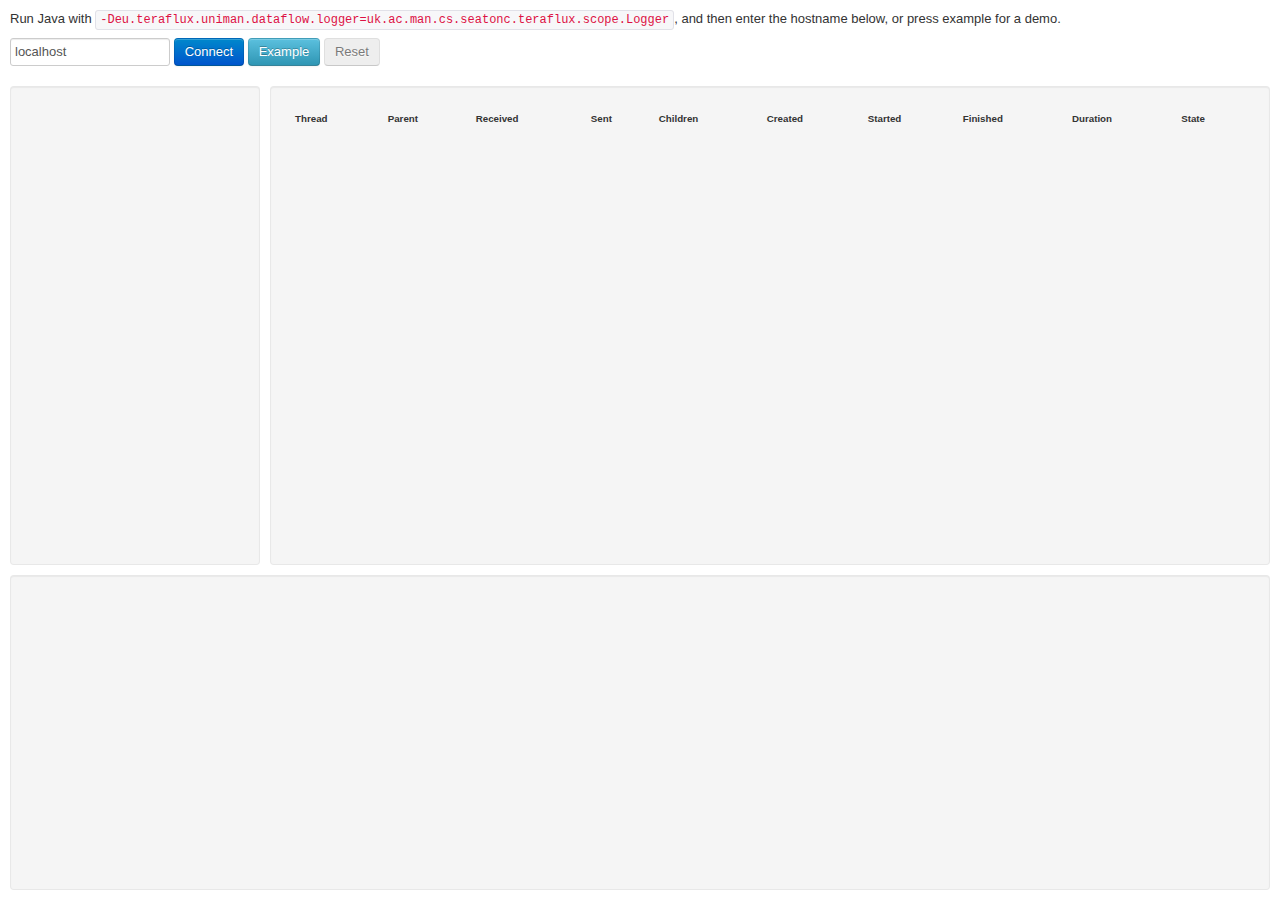
<file: client/index.html>
<!DOCTYPE html>
<html>

<head>

<title>DFScala Scope</title>

<link rel="stylesheet" type="text/css" href="lib/bootstrap-2.0.4.min.css">
<link rel="stylesheet" type="text/css" href="lib/iconic/iconic_stroke.css">
<link rel="stylesheet" type="text/css" href="scope.css">

<script src="lib/jquery-1.8.0.min.js"></script>
<script src="lib/underscore-1.3.3.min.js"></script>
<script src="example.js"></script>
<script src="layout.js"></script>
<script src="scope.js"></script>
<script src="connection.js"></script>
<script src="console.js"></script>
<script src="threads.js"></script>
<script src="workers.js"></script>

</head>

<body>

<div id="header">
    <div class="inner">
        <p>
            Run Java with <code>-Deu.teraflux.uniman.dataflow.logger=uk.ac.man.cs.seatonc.teraflux.scope.Logger</code>, and then enter the hostname below, or press example for a demo.
        </p>

        <form class="form-search">
            <input type="text" id="host_input" class="input-medium search-query" value="localhost">
            <button id="connect_button" class="btn btn-primary">Connect</button>
            <button id="example_button" class="btn btn-info">Example</button>
            <button id="reset_button" class="btn" disabled="disabled">Reset</button>
        </form>
    </div>
</div>

<div id="console">
    <div class="well">
        <ol></ol>
    </div>
</div>

<div id="threads">
    <div class="well">
        <table class="table table-striped table-condensed">
            <thead>
                <tr>
                    <th>Thread</th>
                    <th>Parent</th>
                    <th>Received</th>
                    <th>Sent</th>
                    <th>Children</th>
                    <th>Created</th>
                    <th>Started</th>
                    <th>Finished</th>
                    <th>Duration</th>
                    <th>State</th>
                </tr>
            </thead>
            <tbody>
            </tbody>
        </table>
    </div>
</div>

<div id="workers">
    <div class="well">
        <canvas></canvas>
    </div>
</div>

</body>

</html>
</file>
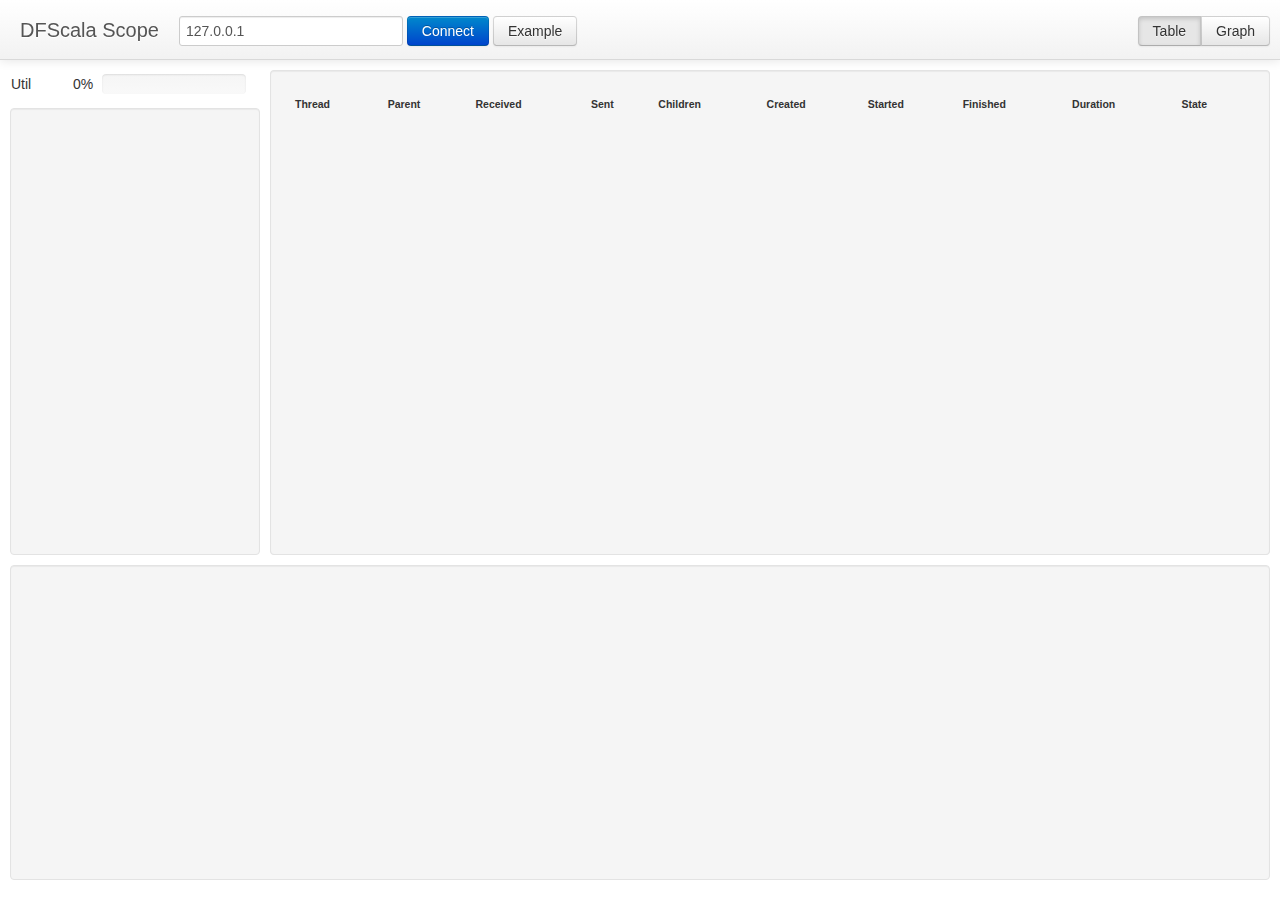
<file: src/main/resources/client/index.html>
<!DOCTYPE html>
<html>

<!--

Copyright (c) 2012, The University of Manchester
All rights reserved.

Redistribution and use in source and binary forms, with or without
modification, are permitted provided that the following conditions are met:
    * Redistributions of source code must retain the above copyright
      notice, this list of conditions and the following disclaimer.
    * Redistributions in binary form must reproduce the above copyright
      notice, this list of conditions and the following disclaimer in the
      documentation and/or other materials provided with the distribution.
    * Neither the name of The University of Manchester nor the
      names of its contributors may be used to endorse or promote products
      derived from this software without specific prior written permission.

THIS SOFTWARE IS PROVIDED BY THE COPYRIGHT HOLDERS AND CONTRIBUTORS "AS IS" AND
ANY EXPRESS OR IMPLIED WARRANTIES, INCLUDING, BUT NOT LIMITED TO, THE IMPLIED
WARRANTIES OF MERCHANTABILITY AND FITNESS FOR A PARTICULAR PURPOSE ARE
DISCLAIMED. IN NO EVENT SHALL THE UNIVERSITY OF MANCHESTER BE LIABLE FOR ANY
DIRECT, INDIRECT, INCIDENTAL, SPECIAL, EXEMPLARY, OR CONSEQUENTIAL DAMAGES
(INCLUDING, BUT NOT LIMITED TO, PROCUREMENT OF SUBSTITUTE GOODS OR SERVICES;
LOSS OF USE, DATA, OR PROFITS; OR BUSINESS INTERRUPTION) HOWEVER CAUSED AND
ON ANY THEORY OF LIABILITY, WHETHER IN CONTRACT, STRICT LIABILITY, OR TORT
(INCLUDING NEGLIGENCE OR OTHERWISE) ARISING IN ANY WAY OUT OF THE USE OF THIS
SOFTWARE, EVEN IF ADVISED OF THE POSSIBILITY OF SUCH DAMAGE.

-->

<head>

<meta charset="utf-8" />

<title>DFScala Scope</title>

<link rel="stylesheet" type="text/css" href="lib/bootstrap-2.1.0.min.css">
<link rel="stylesheet" type="text/css" href="lib/iconic/iconic_stroke.css">
<link rel="stylesheet" type="text/css" href="scope.css">

<script src="lib/jquery-1.8.0.min.js"></script>
<script src="lib/underscore-1.3.3.min.js"></script>
<script src="lib/raphael-2.1.0.min.js"></script>
<script src="example.js"></script>
<script src="layout.js"></script>
<script src="scope.js"></script>
<script src="connection.js"></script>
<script src="model.js"></script>
<script src="stats.js"></script>
<script src="console.js"></script>
<script src="threads.js"></script>
<script src="graph.js"></script>
<script src="workers.js"></script>

</head>

<body>

<div class="container">

<div class="navbar navbar-fixed-top">
    <div class="navbar-inner">
        <span class="brand">DFScala Scope</span>
        <div class="pull-left">
            <form class="navbar-form">
                <input type="text" id="host_input" class="input-large" value="localhost">
                <button type="button" id="connect_button" class="btn btn-primary">Connect</button>
                <button type="button" id="example_button" class="btn">Example</button>
            </form>
        </div>
        <div class="btn-group pull-right">
             <button type="button" id="table_button" class="btn">Table</button>
             <button type="button" id="graph_button" class="btn">Graph</button>
        </div>
    </div>
</div>

<div id="stats">
        <table>
            <tbody>
                <tr class="util">
                    <td>Util</td>
                    <td class="pc">0%</td>
                    <td class="prog">
                        <div class="progress">
                            <div class="bar"></div>
                        </div>
                    </td>
                </tr>
            </body>
        </table>
</div>

<div id="console">
    <div class="well">
        <ol></ol>
    </div>
</div>

<div id="threads">
    <div class="well">
        <table class="table table-striped table-condensed">
            <thead>
                <tr>
                    <th>Thread</th>
                    <th>Parent</th>
                    <th>Received</th>
                    <th>Sent</th>
                    <th>Children</th>
                    <th>Created</th>
                    <th>Started</th>
                    <th>Finished</th>
                    <th>Duration</th>
                    <th>State</th>
                </tr>
            </thead>
            <tbody>
            </tbody>
        </table>
    </div>
</div>

<div id="graph">
    <div class="well">
        <div id="graphcanvas"></div>
    </div>
</div>

<div id="workers">
    <div class="well">
        <div id="workerscanvas"></div>
    </div>
</div>

</div>

</body>

</html>
</file>
<file: client/lib/iconic/iconic_stroke.css>
@font-face { font-family: 'IconicStroke'; src: url('iconic_stroke.eot'); src: url('iconic_stroke.eot?#iefix') format('embedded-opentype'), url('iconic_stroke.ttf') format('truetype'), url('iconic_stroke.svg#iconic') format('svg'); font-weight: normal; font-style: normal; }.iconic { display:inline-block; font-family: 'IconicStroke'; }.lightbulb:before {content:'\e063';}.equalizer:before {content:'\e052';}.map_pin_stroke:before {content:'\e068';}.brush_alt:before {content:'\e01c';}.move:before {content:'\e03e';}.paperclip:before {content:'\e08a';}.pen_alt_stroke:before {content:'\e005';}.move_vertical:before {content:'\e03b';}.book_alt2:before {content:'\e06a';}.layers:before {content:'\e01f';}.pause:before {content:'\e049';}.layers_alt:before {content:'\e020';}.cloud_upload:before {content:'\e045';}.chart_alt:before {content:'\e029';}.fullscreen_exit_alt:before {content:'\e051';}.cloud_download:before {content:'\e044';}.comment_alt2_stroke:before {content:'\e004';}.mail:before {content:'\2709';}.check_alt:before {content:'\2714';}.document_stroke:before {content:'\e066';}.battery_charging:before {content:'\e05d';}.stop:before {content:'\e04a';}.arrow_up:before {content:'\2191';}.move_horizontal:before {content:'\e038';}.compass:before {content:'\e021';}.minus_alt:before {content:'\e009';}.battery_empty:before {content:'\e05c';}.map_pin_alt:before {content:'\e002';}.unlock_stroke:before {content:'\e076';}.lock_stroke:before {content:'\e075';}.question_mark:before {content:'\003f';}.list:before {content:'\e055';}.upload:before {content:'\e043';}.reload:before {content:'\e030';}.loop_alt4:before {content:'\e035';}.loop_alt3:before {content:'\e034';}.loop_alt2:before {content:'\e033';}.loop_alt1:before {content:'\e032';}.left_quote:before {content:'\275d';}.x:before {content:'\2717';}.last:before {content:'\e04d';}.document_alt_stroke:before {content:'\e000';}.bars:before {content:'\e06f';}.arrow_left:before {content:'\2190';}.arrow_down:before {content:'\2193';}.download:before {content:'\e042';}.home:before {content:'\2302';}.calendar:before {content:'\e001';}.right_quote_alt:before {content:'\e012';}.fullscreen:before {content:'\e04e';}.dial:before {content:'\e058';}.plus_alt:before {content:'\e008';}.clock:before {content:'\e079';}.movie:before {content:'\e060';}.steering_wheel:before {content:'\e024';}.pen:before {content:'\270e';}.tag_stroke:before {content:'\e02b';}.pin:before {content:'\e067';}.denied:before {content:'\26d4';}.left_quote_alt:before {content:'\e011';}.volume_mute:before {content:'\e071';}.arrow_up_alt2:before {content:'\e018';}.list_nested:before {content:'\e056';}.arrow_up_alt1:before {content:'\e014';}.comment_stroke:before {content:'\e06d';}.undo:before {content:'\e02f';}.umbrella:before {content:'\2602';}.bolt:before {content:'\26a1';}.article:before {content:'\e053';}.read_more:before {content:'\e054';}.beaker:before {content:'\e023';}.beaker_alt:before {content:'\e010';}.battery_full:before {content:'\e073';}.arrow_right:before {content:'\2192';}.new_window:before {content:'\e059';}.plus:before {content:'\2795';}.cog:before {content:'\2699';}.key_stroke:before {content:'\26bf';}.first:before {content:'\e04c';}.comment_alt1_stroke:before {content:'\e003';}.trash_stroke:before {content:'\e05a';}.image:before {content:'\e027';}.chat_alt_stroke:before {content:'\e007';}.cd:before {content:'\e064';}.right_quote:before {content:'\275e';}.brush:before {content:'\e01b';}.cloud:before {content:'\2601';}.eye:before {content:'\e025';}.play_alt:before {content:'\e048';}.transfer:before {content:'\e041';}.pen_alt2:before {content:'\e006';}.camera:before {content:'\e070';}.move_horizontal_alt2:before {content:'\e03a';}.curved_arrow:before {content:'\2935';}.move_horizontal_alt1:before {content:'\e039';}.aperture:before {content:'\e026';}.reload_alt:before {content:'\e031';}.magnifying_glass:before {content:'\e074';}.iphone:before {content:'\e06e';}.fork:before {content:'\e046';}.box:before {content:'\e06b';}.bars_alt:before {content:'\e00a';}.heart_stroke:before {content:'\2764';}.volume:before {content:'\e072';}.x_alt:before {content:'\2718';}.link:before {content:'\e077';}.moon_stroke:before {content:'\263e';}.eyedropper:before {content:'\e01e';}.spin:before {content:'\e036';}.rss:before {content:'\e02c';}.info:before {content:'\2139';}.target:before {content:'\e02a';}.cursor:before {content:'\e057';}.minus:before {content:'\2796';}.book_alt:before {content:'\e00b';}.headphones:before {content:'\e061';}.hash:before {content:'\0023';}.arrow_left_alt1:before {content:'\e013';}.arrow_left_alt2:before {content:'\e017';}.fullscreen_exit:before {content:'\e050';}.share:before {content:'\e02e';}.fullscreen_alt:before {content:'\e04f';}.at:before {content:'\0040';}.chat:before {content:'\e05e';}.move_vertical_alt2:before {content:'\e03d';}.move_vertical_alt1:before {content:'\e03c';}.check:before {content:'\2713';}.mic:before {content:'\e05f';}.calendar_alt_stroke:before {content:'\e06c';}.book:before {content:'\e069';}.move_alt1:before {content:'\e03f';}.move_alt2:before {content:'\e040';}.award_stroke:before {content:'\e022';}.wrench:before {content:'\e078';}.play:before {content:'\e047';}.star:before {content:'\2605';}.chart:before {content:'\e028';}.rain:before {content:'\26c6';}.folder_stroke:before {content:'\e065';}.sun_stroke:before {content:'\2600';}.user:before {content:'\e062';}.battery_half:before {content:'\e05b';}.aperture_alt:before {content:'\e00c';}.eject:before {content:'\e04b';}.arrow_down_alt1:before {content:'\e016';}.pilcrow:before {content:'\00b6';}.arrow_down_alt2:before {content:'\e01a';}.arrow_right_alt1:before {content:'\e015';}.arrow_right_alt2:before {content:'\e019';}.rss_alt:before {content:'\e02d';}.spin_alt:before {content:'\e037';}
</file>
<file: client/scope.css>
#header {
}

#header .inner {
    padding: 10px;
}

#header form {
    margin-bottom: 0;
}

#console {
    position: absolute;
    left: 10px;
    width: 250px;
}

#console .well {
    width: 100%;
    height: 100%;
    box-sizing: border-box;

    overflow: scroll;
}

#console ol {
    margin-left: 0;
    list-style: none;
    font-size: 75%;
}

#threads {
    position: absolute;
    right: 10px;
    top: 100px;
    left: 270px;
}

#threads .well {
    width: 100%;
    height: 100%;
    box-sizing: border-box;

    overflow: scroll;
}

#threads table {
    font-size: 75%;
}

#workers {
    position: absolute;
    left: 10px;
    right: 10px;
    bottom: 10px;
    height: 35%;
}

#workers .well {
    width: 100%;
    height: 100%;
    box-sizing: border-box;
}
</file>
<file: src/main/resources/client/lib/iconic/iconic_stroke.css>
@font-face { font-family: 'IconicStroke'; src: url('iconic_stroke.eot'); src: url('iconic_stroke.eot?#iefix') format('embedded-opentype'), url('iconic_stroke.ttf') format('truetype'), url('iconic_stroke.svg#iconic') format('svg'); font-weight: normal; font-style: normal; }.iconic { display:inline-block; font-family: 'IconicStroke'; }.lightbulb:before {content:'\e063';}.equalizer:before {content:'\e052';}.map_pin_stroke:before {content:'\e068';}.brush_alt:before {content:'\e01c';}.move:before {content:'\e03e';}.paperclip:before {content:'\e08a';}.pen_alt_stroke:before {content:'\e005';}.move_vertical:before {content:'\e03b';}.book_alt2:before {content:'\e06a';}.layers:before {content:'\e01f';}.pause:before {content:'\e049';}.layers_alt:before {content:'\e020';}.cloud_upload:before {content:'\e045';}.chart_alt:before {content:'\e029';}.fullscreen_exit_alt:before {content:'\e051';}.cloud_download:before {content:'\e044';}.comment_alt2_stroke:before {content:'\e004';}.mail:before {content:'\2709';}.check_alt:before {content:'\2714';}.document_stroke:before {content:'\e066';}.battery_charging:before {content:'\e05d';}.stop:before {content:'\e04a';}.arrow_up:before {content:'\2191';}.move_horizontal:before {content:'\e038';}.compass:before {content:'\e021';}.minus_alt:before {content:'\e009';}.battery_empty:before {content:'\e05c';}.map_pin_alt:before {content:'\e002';}.unlock_stroke:before {content:'\e076';}.lock_stroke:before {content:'\e075';}.question_mark:before {content:'\003f';}.list:before {content:'\e055';}.upload:before {content:'\e043';}.reload:before {content:'\e030';}.loop_alt4:before {content:'\e035';}.loop_alt3:before {content:'\e034';}.loop_alt2:before {content:'\e033';}.loop_alt1:before {content:'\e032';}.left_quote:before {content:'\275d';}.x:before {content:'\2717';}.last:before {content:'\e04d';}.document_alt_stroke:before {content:'\e000';}.bars:before {content:'\e06f';}.arrow_left:before {content:'\2190';}.arrow_down:before {content:'\2193';}.download:before {content:'\e042';}.home:before {content:'\2302';}.calendar:before {content:'\e001';}.right_quote_alt:before {content:'\e012';}.fullscreen:before {content:'\e04e';}.dial:before {content:'\e058';}.plus_alt:before {content:'\e008';}.clock:before {content:'\e079';}.movie:before {content:'\e060';}.steering_wheel:before {content:'\e024';}.pen:before {content:'\270e';}.tag_stroke:before {content:'\e02b';}.pin:before {content:'\e067';}.denied:before {content:'\26d4';}.left_quote_alt:before {content:'\e011';}.volume_mute:before {content:'\e071';}.arrow_up_alt2:before {content:'\e018';}.list_nested:before {content:'\e056';}.arrow_up_alt1:before {content:'\e014';}.comment_stroke:before {content:'\e06d';}.undo:before {content:'\e02f';}.umbrella:before {content:'\2602';}.bolt:before {content:'\26a1';}.article:before {content:'\e053';}.read_more:before {content:'\e054';}.beaker:before {content:'\e023';}.beaker_alt:before {content:'\e010';}.battery_full:before {content:'\e073';}.arrow_right:before {content:'\2192';}.new_window:before {content:'\e059';}.plus:before {content:'\2795';}.cog:before {content:'\2699';}.key_stroke:before {content:'\26bf';}.first:before {content:'\e04c';}.comment_alt1_stroke:before {content:'\e003';}.trash_stroke:before {content:'\e05a';}.image:before {content:'\e027';}.chat_alt_stroke:before {content:'\e007';}.cd:before {content:'\e064';}.right_quote:before {content:'\275e';}.brush:before {content:'\e01b';}.cloud:before {content:'\2601';}.eye:before {content:'\e025';}.play_alt:before {content:'\e048';}.transfer:before {content:'\e041';}.pen_alt2:before {content:'\e006';}.camera:before {content:'\e070';}.move_horizontal_alt2:before {content:'\e03a';}.curved_arrow:before {content:'\2935';}.move_horizontal_alt1:before {content:'\e039';}.aperture:before {content:'\e026';}.reload_alt:before {content:'\e031';}.magnifying_glass:before {content:'\e074';}.iphone:before {content:'\e06e';}.fork:before {content:'\e046';}.box:before {content:'\e06b';}.bars_alt:before {content:'\e00a';}.heart_stroke:before {content:'\2764';}.volume:before {content:'\e072';}.x_alt:before {content:'\2718';}.link:before {content:'\e077';}.moon_stroke:before {content:'\263e';}.eyedropper:before {content:'\e01e';}.spin:before {content:'\e036';}.rss:before {content:'\e02c';}.info:before {content:'\2139';}.target:before {content:'\e02a';}.cursor:before {content:'\e057';}.minus:before {content:'\2796';}.book_alt:before {content:'\e00b';}.headphones:before {content:'\e061';}.hash:before {content:'\0023';}.arrow_left_alt1:before {content:'\e013';}.arrow_left_alt2:before {content:'\e017';}.fullscreen_exit:before {content:'\e050';}.share:before {content:'\e02e';}.fullscreen_alt:before {content:'\e04f';}.at:before {content:'\0040';}.chat:before {content:'\e05e';}.move_vertical_alt2:before {content:'\e03d';}.move_vertical_alt1:before {content:'\e03c';}.check:before {content:'\2713';}.mic:before {content:'\e05f';}.calendar_alt_stroke:before {content:'\e06c';}.book:before {content:'\e069';}.move_alt1:before {content:'\e03f';}.move_alt2:before {content:'\e040';}.award_stroke:before {content:'\e022';}.wrench:before {content:'\e078';}.play:before {content:'\e047';}.star:before {content:'\2605';}.chart:before {content:'\e028';}.rain:before {content:'\26c6';}.folder_stroke:before {content:'\e065';}.sun_stroke:before {content:'\2600';}.user:before {content:'\e062';}.battery_half:before {content:'\e05b';}.aperture_alt:before {content:'\e00c';}.eject:before {content:'\e04b';}.arrow_down_alt1:before {content:'\e016';}.pilcrow:before {content:'\00b6';}.arrow_down_alt2:before {content:'\e01a';}.arrow_right_alt1:before {content:'\e015';}.arrow_right_alt2:before {content:'\e019';}.rss_alt:before {content:'\e02d';}.spin_alt:before {content:'\e037';}
</file>
<file: src/main/resources/client/scope.css>
/*

Copyright (c) 2012, The University of Manchester
All rights reserved.

Redistribution and use in source and binary forms, with or without
modification, are permitted provided that the following conditions are met:
    * Redistributions of source code must retain the above copyright
      notice, this list of conditions and the following disclaimer.
    * Redistributions in binary form must reproduce the above copyright
      notice, this list of conditions and the following disclaimer in the
      documentation and/or other materials provided with the distribution.
    * Neither the name of The University of Manchester nor the
      names of its contributors may be used to endorse or promote products
      derived from this software without specific prior written permission.

THIS SOFTWARE IS PROVIDED BY THE COPYRIGHT HOLDERS AND CONTRIBUTORS "AS IS" AND
ANY EXPRESS OR IMPLIED WARRANTIES, INCLUDING, BUT NOT LIMITED TO, THE IMPLIED
WARRANTIES OF MERCHANTABILITY AND FITNESS FOR A PARTICULAR PURPOSE ARE
DISCLAIMED. IN NO EVENT SHALL THE UNIVERSITY OF MANCHESTER BE LIABLE FOR ANY
DIRECT, INDIRECT, INCIDENTAL, SPECIAL, EXEMPLARY, OR CONSEQUENTIAL DAMAGES
(INCLUDING, BUT NOT LIMITED TO, PROCUREMENT OF SUBSTITUTE GOODS OR SERVICES;
LOSS OF USE, DATA, OR PROFITS; OR BUSINESS INTERRUPTION) HOWEVER CAUSED AND
ON ANY THEORY OF LIABILITY, WHETHER IN CONTRACT, STRICT LIABILITY, OR TORT
(INCLUDING NEGLIGENCE OR OTHERWISE) ARISING IN ANY WAY OUT OF THE USE OF THIS
SOFTWARE, EVEN IF ADVISED OF THE POSSIBILITY OF SUCH DAMAGE.

*/

.navbar-inner {
    padding: 10px;
}

.navbar-inner .brand {
    margin-left: 0;
}

.navbar .pull-right {
    margin-right: 10px;
}

#stats {
    position: absolute;
    left: 10px;
    width: 250px;
}

#stats td.pc {
    width: 60px;
    text-align: right;
}

#stats td.prog {
    padding-left: 5px;
    width: 150px;
}

#stats td.prog .progress {
    margin: 3px;
    background-color: green;
}

#console {
    position: absolute;
    left: 10px;
    width: 250px;
}

#console .well {
    width: 100%;
    height: 100%;
    -moz-box-sizing: border-box;
    box-sizing: border-box;

    overflow-y: scroll;
}

#console ol {
    margin-left: 0;
    list-style: none;
    font-size: 75%;
}

#threads {
    position: absolute;
    right: 10px;
    top: 100px;
    left: 270px;
}

#threads .well {
    width: 100%;
    height: 100%;
    -moz-box-sizing: border-box;
    box-sizing: border-box;

    overflow-y: scroll;
}

#threads table {
    font-size: 75%;
}

#graph {
    position: absolute;
    right: 10px;
    top: 100px;
    left: 270px;
}

#graph .well {
    width: 100%;
    height: 100%;
    -moz-box-sizing: border-box;
    box-sizing: border-box;

    overflow-y: scroll;
}

#graphcanvas {
    width: 100%;
    height: 100%;
}

#workers {
    position: absolute;
    left: 10px;
    right: 10px;
    bottom: 20px;
    height: 35%;
}

#workers .well {
    width: 100%;
    height: 100%;
    -moz-box-sizing: border-box;
    box-sizing: border-box;
}

#workerscanvas {
    width: 100%;
    height: 100%;
}

.thread {
    cursor: pointer;
}
</file>
